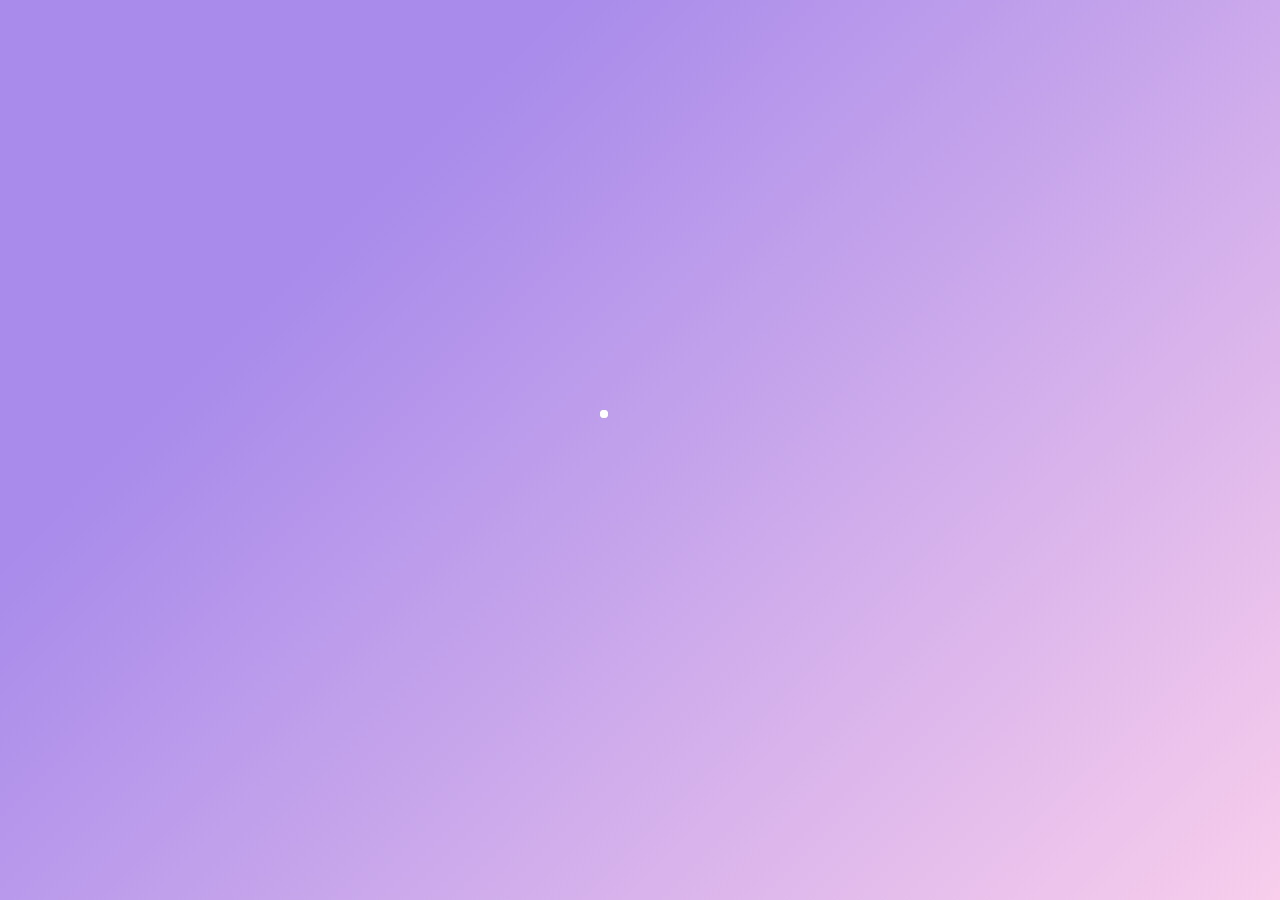
<file: index.html>
<!DOCTYPE html>
<html lang="en">

<head>
    <title>ONLINE PHOTO EDITOR</title>
    <meta charset="UTF-8">
    <meta http-equiv="X-UA-Compatible" content="IE=edge">
    <meta name="viewport" content="width=device-width, initial-scale=1, maximum-scale=1" />
    <link rel="icon" type="image/png" href="images/logo.png" />
    <link rel="stylesheet" href="https://stackpath.bootstrapcdn.com/bootstrap/4.3.1/css/bootstrap.min.css" integrity="sha384-ggOyR0iXCbMQv3Xipma34MD+dH/1fQ784/j6cY/iJTQUOhcWr7x9JvoRxT2MZw1T" crossorigin="anonymous">
    <link rel="stylesheet" href="https://cdnjs.cloudflare.com/ajax/libs/animate.css/4.1.1/animate.min.css" />
    <link rel="stylesheet" href="https://cdnjs.cloudflare.com/ajax/libs/materialize/1.0.0/css/materialize.min.css">
    <link href="https://fonts.googleapis.com/icon?family=Material+Icons" rel="stylesheet">
    <script src="https://cdnjs.cloudflare.com/ajax/libs/materialize/1.0.0/js/materialize.min.js"></script>
    <link rel="stylesheet" type="text/css" href="css/welcome.css">

</head>

<body onload="func()">
    <div class="loader" id="load">
        <div></div>
        <div></div>
    </div>


    <div style="display: none;" class="welcome" id="welcomepage">
        <h1>Free Online Photo Editor</h1>
        <a href="photoeditor.html" class="btn">Edit Your Photo Now</a>
    </div>



    <script src="js/loader.js"></script>
    <script src="https://stackpath.bootstrapcdn.com/bootstrap/4.3.1/js/bootstrap.min.js" integrity="sha384-JjSmVgyd0p3pXB1rRibZUAYoIIy6OrQ6VrjIEaFf/nJGzIxFDsf4x0xIM+B07jRM" crossorigin="anonymous"></script>
    <script src="https://code.jquery.com/jquery-3.3.1.slim.min.js" integrity="sha384-q8i/X+965DzO0rT7abK41JStQIAqVgRVzpbzo5smXKp4YfRvH+8abtTE1Pi6jizo" crossorigin="anonymous"></script>
    <script src="https://cdnjs.cloudflare.com/ajax/libs/popper.js/1.14.7/umd/popper.min.js" integrity="sha384-UO2eT0CpHqdSJQ6hJty5KVphtPhzWj9WO1clHTMGa3JDZwrnQq4sF86dIHNDz0W1" crossorigin="anonymous"></script>

</body>

</html>
</file>
<file: css/welcome.css>
body {
    margin: 0;
    padding: 0;
    font-family: Poppins-Regular, sans-serif;
    background-color: #f8ceec;
    background-image: linear-gradient(315deg, #f8ceec 0%, #a88beb 74%);
    height: 100vh;
    display: flex;
    align-items: center;
    justify-content: center;
}


/*loader*/

.loader {
    display: inline-block;
    position: relative;
    width: 80px;
    height: 80px;
}

.loader div {
    position: absolute;
    border: 4px solid #fff;
    opacity: 1;
    border-radius: 50%;
    animation: loader 1s cubic-bezier(0, 0.2, 0.8, 1) infinite;
}

.loader div:nth-child(2) {
    animation-delay: -0.5s;
}

@keyframes loader {
    0% {
        top: 36px;
        left: 36px;
        width: 0;
        height: 0;
        opacity: 1;
    }
    100% {
        top: 0px;
        left: 0px;
        width: 72px;
        height: 72px;
        opacity: 0;
    }
}


/* Welcome loading page*/

.welcome {
    text-align: center;
}

.welcome h1 {
    font-size: 50px;
    margin-bottom: 10px;
    color: white;
}

.btn {
    display: inline-block;
    background: white;
    color: purple;
    border-radius: 5px;
    padding: auto auto;
    margin-top: 15px;
    font-weight: 600;
}

.btn:hover {
    background-color: #aa00ff;
    color: #fff;
}
</file>
